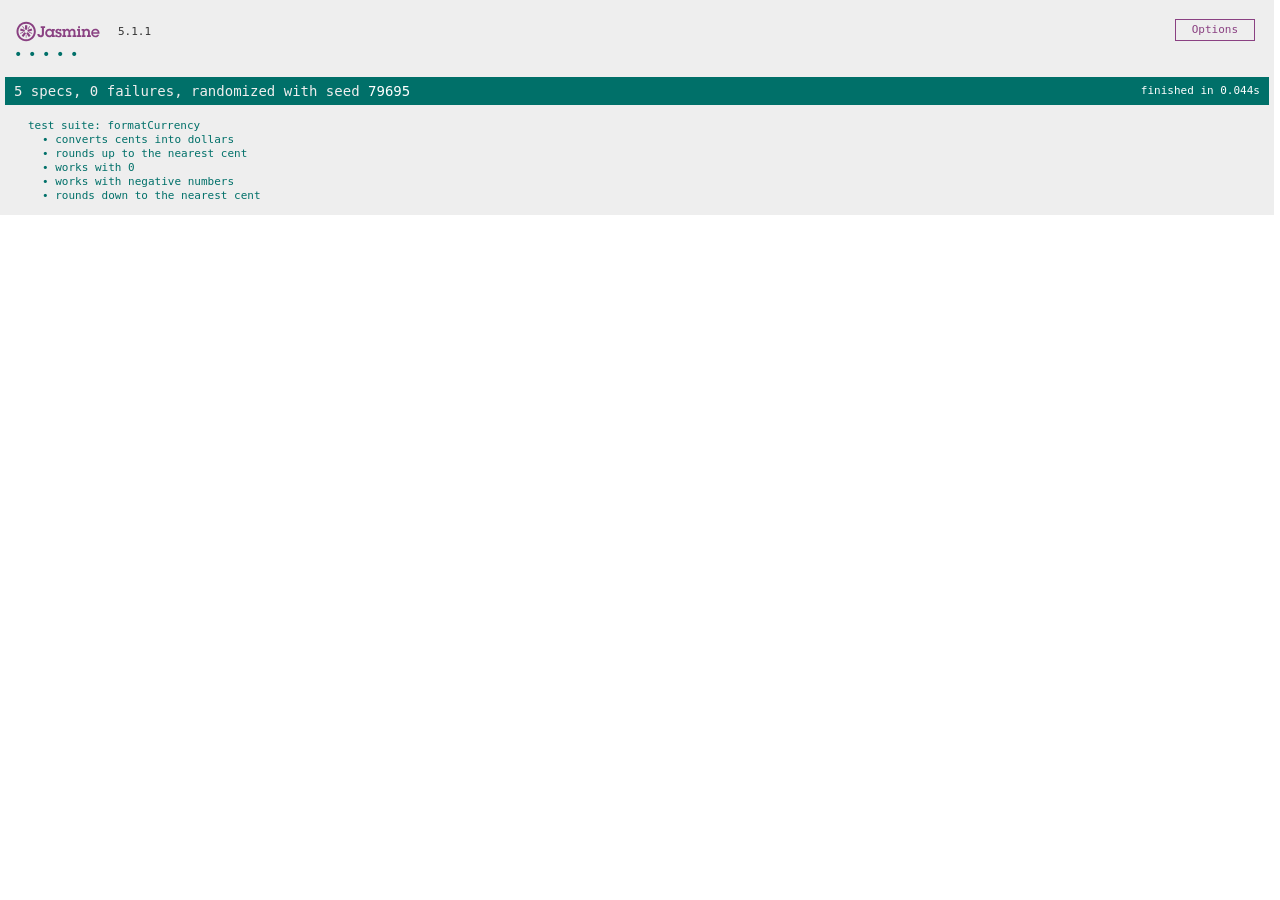
<file: tests/tests-simple/tests.html>
<!DOCTYPE html>
<html lang="en">

<head>
    <meta charset="UTF-8">
    <meta name="viewport" content="width=device-width, initial-scale=1.0">
    <title>Test Exercises with Jasmine</title>
    <link rel="shortcut icon" type="image/png" href="lib/jasmine-5.1.1/jasmine_favicon.png">
    <link rel="stylesheet" href="lib/jasmine-5.1.1/jasmine.css">

    <script src="lib/jasmine-5.1.1/jasmine.js"></script>
    <script src="lib/jasmine-5.1.1/jasmine-html.js"></script>
    <script src="lib/jasmine-5.1.1/boot0.js"></script>
    <!-- optional: include a file here that configures the Jasmine env -->
    <script src="lib/jasmine-5.1.1/boot1.js"></script>
</head>

<body>
    <script src="moneyTest.js" type="module"></script>
</body>
</html>
</file>
<file: tests/tests-simple/lib/jasmine-5.1.1/jasmine.css>
@charset "UTF-8";
body {
  overflow-y: scroll;
}

.jasmine_html-reporter {
  width: 100%;
  background-color: #eee;
  padding: 5px;
  margin: -8px;
  font-size: 11px;
  font-family: Monaco, "Lucida Console", monospace;
  line-height: 14px;
  color: #333;
}
.jasmine_html-reporter a {
  text-decoration: none;
}
.jasmine_html-reporter a:hover {
  text-decoration: underline;
}
.jasmine_html-reporter p, .jasmine_html-reporter h1, .jasmine_html-reporter h2, .jasmine_html-reporter h3, .jasmine_html-reporter h4, .jasmine_html-reporter h5, .jasmine_html-reporter h6 {
  margin: 0;
  line-height: 14px;
}
.jasmine_html-reporter .jasmine-banner,
.jasmine_html-reporter .jasmine-symbol-summary,
.jasmine_html-reporter .jasmine-summary,
.jasmine_html-reporter .jasmine-result-message,
.jasmine_html-reporter .jasmine-spec .jasmine-description,
.jasmine_html-reporter .jasmine-spec-detail .jasmine-description,
.jasmine_html-reporter .jasmine-alert .jasmine-bar,
.jasmine_html-reporter .jasmine-stack-trace {
  padding-left: 9px;
  padding-right: 9px;
}
.jasmine_html-reporter .jasmine-banner {
  position: relative;
}
.jasmine_html-reporter .jasmine-banner .jasmine-title {
  background: url("[data-uri]") no-repeat;
  background: url("[data-uri]") no-repeat, none;
  background-size: 100%;
  display: block;
  float: left;
  width: 90px;
  height: 25px;
}
.jasmine_html-reporter .jasmine-banner .jasmine-version {
  margin-left: 14px;
  position: relative;
  top: 6px;
}
.jasmine_html-reporter #jasmine_content {
  position: fixed;
  right: 100%;
}
.jasmine_html-reporter .jasmine-banner {
  margin-top: 14px;
}
.jasmine_html-reporter .jasmine-duration {
  color: #fff;
  float: right;
  line-height: 28px;
  padding-right: 9px;
}
.jasmine_html-reporter .jasmine-symbol-summary {
  overflow: hidden;
  margin: 14px 0;
}
.jasmine_html-reporter .jasmine-symbol-summary li {
  display: inline-block;
  height: 10px;
  width: 14px;
  font-size: 16px;
}
.jasmine_html-reporter .jasmine-symbol-summary li.jasmine-passed {
  font-size: 14px;
}
.jasmine_html-reporter .jasmine-symbol-summary li.jasmine-passed:before {
  color: #007069;
  content: "•";
}
.jasmine_html-reporter .jasmine-symbol-summary li.jasmine-failed {
  line-height: 9px;
}
.jasmine_html-reporter .jasmine-symbol-summary li.jasmine-failed:before {
  color: #ca3a11;
  content: "×";
  font-weight: bold;
  margin-left: -1px;
}
.jasmine_html-reporter .jasmine-symbol-summary li.jasmine-excluded {
  font-size: 14px;
}
.jasmine_html-reporter .jasmine-symbol-summary li.jasmine-excluded:before {
  color: #bababa;
  content: "•";
}
.jasmine_html-reporter .jasmine-symbol-summary li.jasmine-excluded-no-display {
  font-size: 14px;
  display: none;
}
.jasmine_html-reporter .jasmine-symbol-summary li.jasmine-pending {
  line-height: 17px;
}
.jasmine_html-reporter .jasmine-symbol-summary li.jasmine-pending:before {
  color: #ba9d37;
  content: "*";
}
.jasmine_html-reporter .jasmine-symbol-summary li.jasmine-empty {
  font-size: 14px;
}
.jasmine_html-reporter .jasmine-symbol-summary li.jasmine-empty:before {
  color: #ba9d37;
  content: "•";
}
.jasmine_html-reporter .jasmine-run-options {
  float: right;
  margin-right: 5px;
  border: 1px solid #8a4182;
  color: #8a4182;
  position: relative;
  line-height: 20px;
}
.jasmine_html-reporter .jasmine-run-options .jasmine-trigger {
  cursor: pointer;
  padding: 8px 16px;
}
.jasmine_html-reporter .jasmine-run-options .jasmine-payload {
  position: absolute;
  display: none;
  right: -1px;
  border: 1px solid #8a4182;
  background-color: #eee;
  white-space: nowrap;
  padding: 4px 8px;
}
.jasmine_html-reporter .jasmine-run-options .jasmine-payload.jasmine-open {
  display: block;
}
.jasmine_html-reporter .jasmine-bar {
  line-height: 28px;
  font-size: 14px;
  display: block;
  color: #eee;
}
.jasmine_html-reporter .jasmine-bar.jasmine-failed, .jasmine_html-reporter .jasmine-bar.jasmine-errored {
  background-color: #ca3a11;
  border-bottom: 1px solid #eee;
}
.jasmine_html-reporter .jasmine-bar.jasmine-passed {
  background-color: #007069;
}
.jasmine_html-reporter .jasmine-bar.jasmine-incomplete {
  background-color: #bababa;
}
.jasmine_html-reporter .jasmine-bar.jasmine-skipped {
  background-color: #bababa;
}
.jasmine_html-reporter .jasmine-bar.jasmine-warning {
  margin-top: 14px;
  margin-bottom: 14px;
  background-color: #ba9d37;
  color: #333;
}
.jasmine_html-reporter .jasmine-bar.jasmine-menu {
  background-color: #fff;
  color: #000;
}
.jasmine_html-reporter .jasmine-bar.jasmine-menu a {
  color: blue;
  text-decoration: underline;
}
.jasmine_html-reporter .jasmine-bar a {
  color: white;
}
.jasmine_html-reporter.jasmine-spec-list .jasmine-bar.jasmine-menu.jasmine-failure-list,
.jasmine_html-reporter.jasmine-spec-list .jasmine-results .jasmine-failures {
  display: none;
}
.jasmine_html-reporter.jasmine-failure-list .jasmine-bar.jasmine-menu.jasmine-spec-list,
.jasmine_html-reporter.jasmine-failure-list .jasmine-summary {
  display: none;
}
.jasmine_html-reporter .jasmine-results {
  margin-top: 14px;
}
.jasmine_html-reporter .jasmine-summary {
  margin-top: 14px;
}
.jasmine_html-reporter .jasmine-summary ul {
  list-style-type: none;
  margin-left: 14px;
  padding-top: 0;
  padding-left: 0;
}
.jasmine_html-reporter .jasmine-summary ul.jasmine-suite {
  margin-top: 7px;
  margin-bottom: 7px;
}
.jasmine_html-reporter .jasmine-summary li.jasmine-passed a {
  color: #007069;
}
.jasmine_html-reporter .jasmine-summary li.jasmine-failed a {
  color: #ca3a11;
}
.jasmine_html-reporter .jasmine-summary li.jasmine-empty a {
  color: #ba9d37;
}
.jasmine_html-reporter .jasmine-summary li.jasmine-pending a {
  color: #ba9d37;
}
.jasmine_html-reporter .jasmine-summary li.jasmine-excluded a {
  color: #bababa;
}
.jasmine_html-reporter .jasmine-specs li.jasmine-passed a:before {
  content: "• ";
}
.jasmine_html-reporter .jasmine-specs li.jasmine-failed a:before {
  content: "× ";
}
.jasmine_html-reporter .jasmine-specs li.jasmine-empty a:before {
  content: "* ";
}
.jasmine_html-reporter .jasmine-specs li.jasmine-pending a:before {
  content: "• ";
}
.jasmine_html-reporter .jasmine-specs li.jasmine-excluded a:before {
  content: "• ";
}
.jasmine_html-reporter .jasmine-description + .jasmine-suite {
  margin-top: 0;
}
.jasmine_html-reporter .jasmine-suite {
  margin-top: 14px;
}
.jasmine_html-reporter .jasmine-suite a {
  color: #333;
}
.jasmine_html-reporter .jasmine-failures .jasmine-spec-detail {
  margin-bottom: 28px;
}
.jasmine_html-reporter .jasmine-failures .jasmine-spec-detail .jasmine-description {
  background-color: #ca3a11;
  color: white;
}
.jasmine_html-reporter .jasmine-failures .jasmine-spec-detail .jasmine-description a {
  color: white;
}
.jasmine_html-reporter .jasmine-result-message {
  padding-top: 14px;
  color: #333;
  white-space: pre-wrap;
}
.jasmine_html-reporter .jasmine-result-message span.jasmine-result {
  display: block;
}
.jasmine_html-reporter .jasmine-stack-trace {
  margin: 5px 0 0 0;
  max-height: 224px;
  overflow: auto;
  line-height: 18px;
  color: #666;
  border: 1px solid #ddd;
  background: white;
  white-space: pre;
}
.jasmine_html-reporter .jasmine-expander a {
  display: block;
  margin-left: 14px;
  color: blue;
  text-decoration: underline;
}
.jasmine_html-reporter .jasmine-expander-contents {
  display: none;
}
.jasmine_html-reporter .jasmine-expanded {
  padding-bottom: 10px;
}
.jasmine_html-reporter .jasmine-expanded .jasmine-expander-contents {
  display: block;
  margin-left: 14px;
  padding: 5px;
}
.jasmine_html-reporter .jasmine-debug-log {
  margin: 5px 0 0 0;
  padding: 5px;
  color: #666;
  border: 1px solid #ddd;
  background: white;
}
.jasmine_html-reporter .jasmine-debug-log table {
  border-spacing: 0;
}
.jasmine_html-reporter .jasmine-debug-log table, .jasmine_html-reporter .jasmine-debug-log th, .jasmine_html-reporter .jasmine-debug-log td {
  border: 1px solid #ddd;
}
</file>
